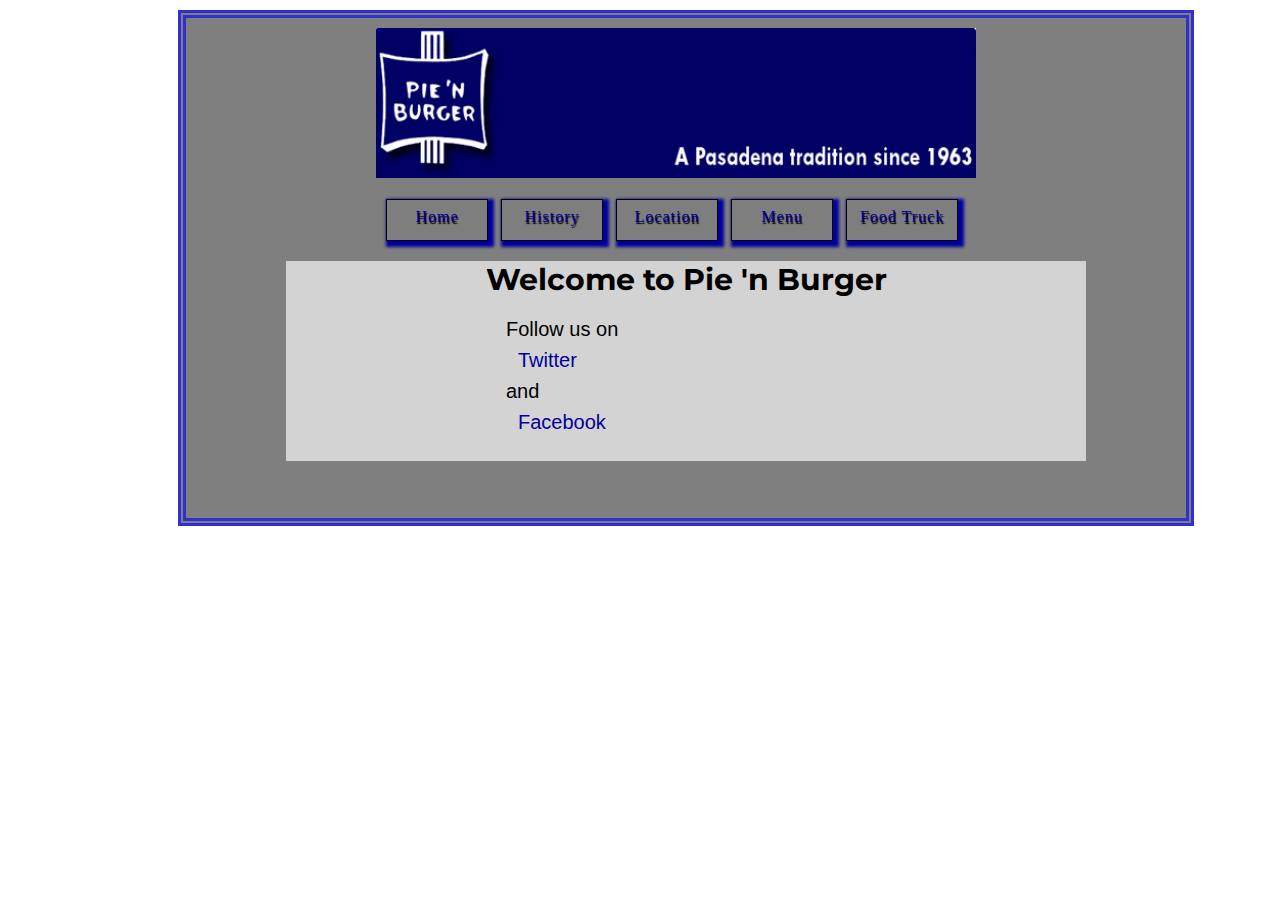
<file: public_html/index.html>
<html>
    <head>
        <title>Pie 'n Burger </title>
        <meta charset="UTF-8">
         <link type="text/css" rel="stylesheet" href="css/stylesheet.css">
         <link href='http://fonts.googleapis.com/css?family=Montserrat' rel='stylesheet' type='text/css'>
        <meta name="viewport" content="width=device-width, initial-scale=1.0">
    </head>
    <body>
        <section>
            <header>
                <img src="pie'n burger.png">
            </header> 
            <ul class="nav">
                <li class="in"><a href="index.html">Home</a></li>
                <li class="in"><a href="history.html">History</a></li> 
                <li class="in"><a href="location.html">Location </a></li>
                <li class="in"><a href="">Menu </a></li>
                <li id="in1"><a href="">Food Truck </a></li>
            </ul>
            <article>
                <h1>Welcome to Pie 'n Burger </h1>
                <p>Follow us on <a href="https://twitter.com/twitter">Twitter </a> and <a href="https://www.facebook.com/">Facebook</a></p>
            </article>
        </section>
    </body>
</html>
</file>
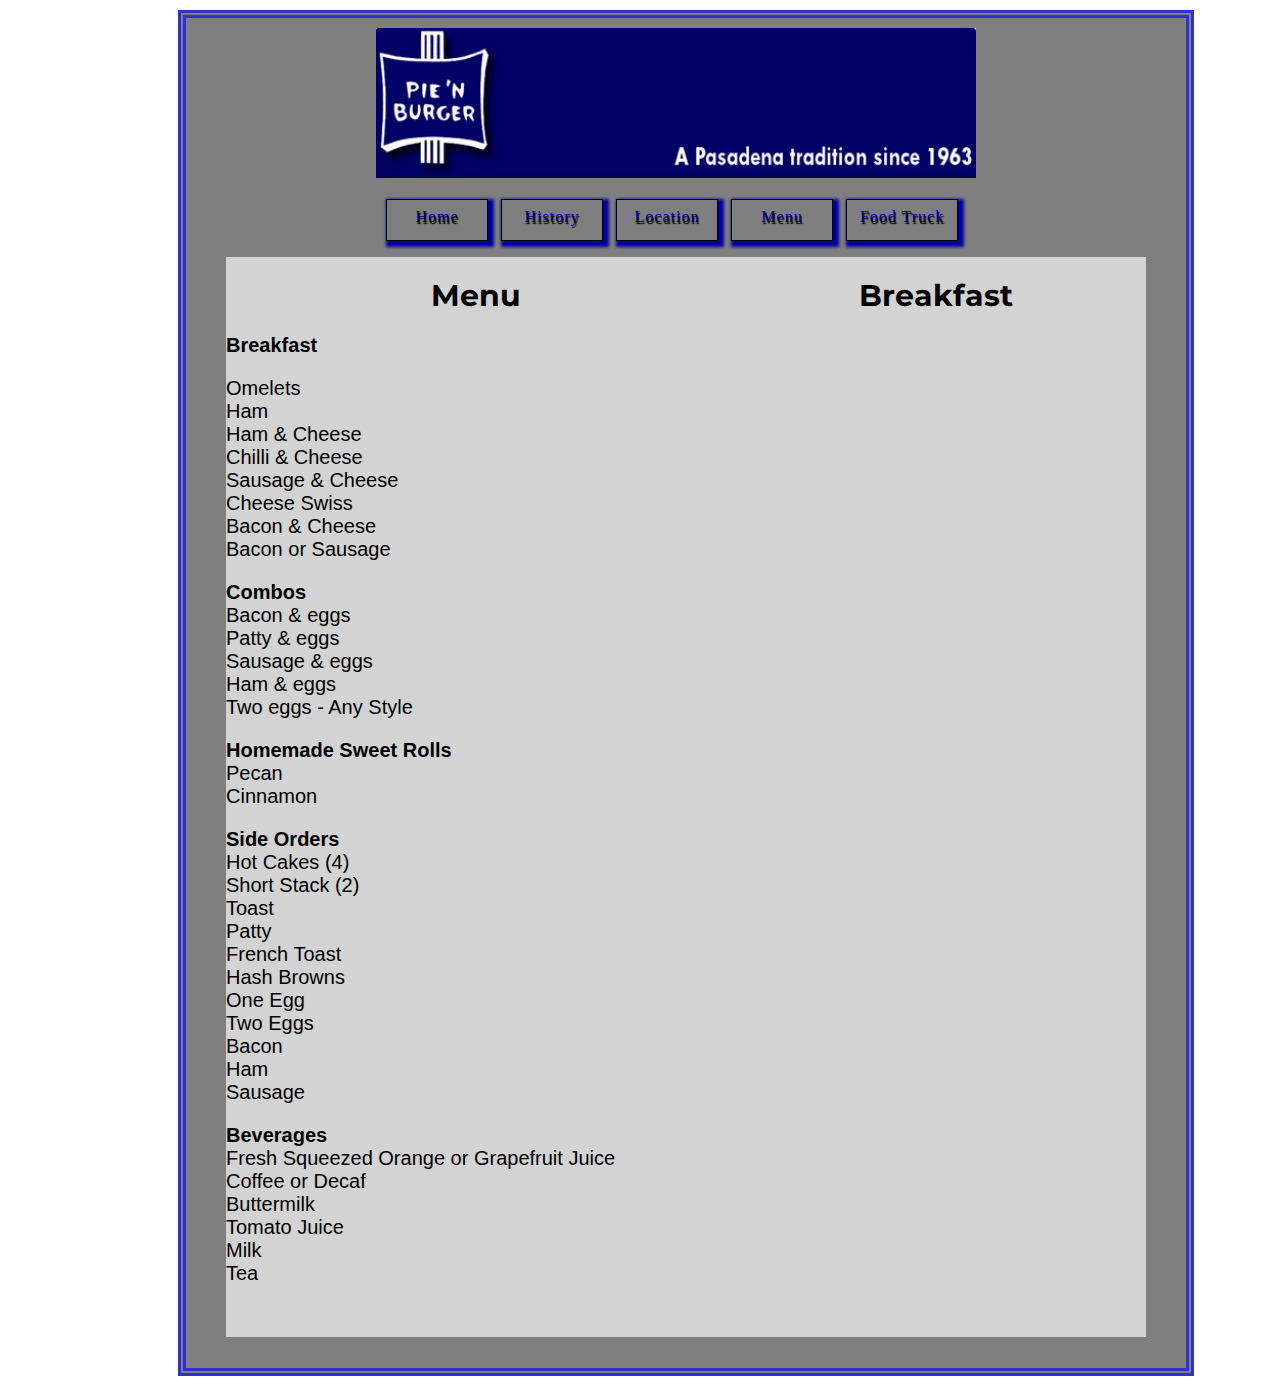
<file: public_html/menu.html>
<html>
    <head>
        <title>Pie 'n Burger </title>
        <meta charset="UTF-8">
         <link type="text/css" rel="stylesheet" href="css/stylemenu.css">
         <link href='http://fonts.googleapis.com/css?family=Montserrat' rel='stylesheet' type='text/css'>
        <meta name="viewport" content="width=device-width, initial-scale=1.0">
    </head>
    <body>
        <section>
            <header>
                <img src="pie'n burger.png">
            </header> 
            <ul class="nav">
                <li class="in"><a href="index.html">Home</a></li>
                <li class="in"><a href="history.html">History</a></li> 
                <li class="in"><a href="location.html">Location </a></li>
                <li class="in"><a href="menu.html">Menu </a></li>
                <li id="in1"><a href="">Food Truck </a></li>
            </ul>
            <article id="article1">
                <h1> Breakfast </h1>
            </article>
            <article>
                <h1> Menu </h1>
                <p>
                <strong>Breakfast</strong> 
                </p>
                <p>
                Omelets
                <br>
                Ham
                <br>
                Ham & Cheese
                <br>
                Chilli & Cheese
                <br>
                Sausage & Cheese
                <br>
                Cheese Swiss
                <br>
                Bacon & Cheese 
                <br>
                Bacon or Sausage
                </p>
                <p>
                <strong>Combos</strong>
                <br>
                Bacon & eggs
                <br>
                Patty & eggs
                <br>
                Sausage & eggs 
                <br>
                Ham & eggs
                <br>
                Two eggs - Any Style
                </p>
                <p>
                <strong>Homemade Sweet Rolls</strong>
                <br>
                Pecan
                <br>
                Cinnamon    
                </p>
                <p>
                <strong>Side Orders</strong>
                <br>
                Hot Cakes (4)
                <br>
                Short Stack (2)
                <br>
                Toast
                <br>
                Patty
                <br>
                French Toast
                <br>
                Hash Browns
                <br>
                One Egg
                <br>
                Two Eggs
                <br>
                Bacon
                <br>
                Ham
                <br>
                Sausage
                </p>
                <p>
                <strong>Beverages</strong>
                <br>
                Fresh Squeezed Orange or Grapefruit Juice
                <br>
                Coffee or Decaf
                <br>
                Buttermilk
                <br>
                Tomato Juice
                <br>
                Milk
                <br>
                Tea
                </p>
            </article>
        </section>
    </body>
</html>
</file>
<file: public_html/css/stylesheet.css>
body{
    background-image: url(https://hoodburger.files.wordpress.com/2012/08/pie-and-burger-outside.jpg);
    background-size: cover;
    background-position-y: 10%;
}
section{
    border:double 8px #3030d1;
    background-color: rgba(0, 0, 0, 0.5);
    background: rgba(0, 0, 0, 0.5);
    color: black;
    height: 500px;
    width: 1000px;
    margin-top: 10px;
    margin-left: 170px;
}
header{
    height: 155px;
    width: 500px;
    margin-top: 10px;
    margin-left: 170px; 
}
img{
    height: 150px;
    width: 600px;
    margin-left: 20px;
}
h1{
    text-align: center;
    font-size: 30px;
    font-family: 'Montserrat', sans-serif;
}
p{
    margin-left: 220px;
    font-size: 20px;
    font-family: 'Source Sans Pro', sans-serif;
    
}
article{
    background-color: lightgrey;
    height: 200px;
    width: 800px;
    margin-left: 100px;
}
#in1{
    color: rgb(0,0,158);  
    width:110px;
    height:40px;
    border:1px solid black;
    background-color:rgb(126,126,126);
    box-shadow: 3px 3px 3px 3px;
    display:inline-block;
    margin-right:8px;
}
.in
{
  color: rgb(0,0,158);  
  width:100px;
  height:40px;
  border:1px solid black;
  background-color:rgb(126,126,126);
  box-shadow: 3px 3px 3px 3px;
  display:inline-block;
  margin-right:8px;
}

.nav
{
  text-shadow: 1px 2px 1px black; 
  letter-spacing:1px;
  text-align:center;
  width:90%;
}
a
{ 
  padding:8px 12px;
  display:block;
  color:rgb(0,0,158);
  text-decoration:none;
}
li:hover
{
  font-size:20px;
}
@media screen and (max-width:959px){
    body{
        width: 100%;
    }
    header{
        width: 10%
    }
    h1{
        width: 10%
    }
    p{
        width: 10%
    }
    #article1{
        width: 10%;
    }
    section{
        width: 10%;
    }
    img{
        width: 10%;
    }
    #in1{
        width: 10%;
    }
    .in{
        width: 10%;
    }
    .nav{
        width: 10%;
    }
    a{
        width: 10%;
    }
}
@media screen and (max-width:320px){
    body{
        width: 100%;
    }
    header{
        width: 10%
    }
    h1{
        width: 10%
    }
    p{
        width: 10%
    }
    #article1{
        width: 10%;
    }
    section{
        width: 10%;
    }
    img{
        width: 10%;
    }
    #in1{
        width: 10%;
    }
    .in{
        width: 10%;
    }
    .nav{
        width: 10%;
    }
    a{
        width: 10%;
    }
}
</file>
<file: public_html/css/stylemenu.css>
body{
    background-image: url(https://hoodburger.files.wordpress.com/2012/08/pie-and-burger-outside.jpg);
    background-size: cover;
    background-position-y: 10%;
}
section{
    border:double 8px #3030d1;
    background-color: rgba(0, 0, 0, 0.5);
    background: rgba(0, 0, 0, 0.5);
    color: black;
    height: 1350px;
    width: 1000px;
    margin-top: 10px;
    margin-left: 170px;
}
article{
    float:right;
    background-color: lightgrey;
    height: 1080px;
    width: 500px;   
}
#article1{
    background-color: lightgrey;
    height: 1080px;
    width: 420px;
    margin-right: 40px;
}
header{
    height: 155px;
    width: 500px;
    margin-top: 10px;
    margin-left: 170px; 
}
img{
    height: 150px;
    width: 600px;
    margin-left: 20px;
}
h1{
    text-align: center;
    font-size: 30px;
    font-family: 'Montserrat', sans-serif;
}
p{
    text-align: left;
    font-size: 20px;
    font-family: 'Source Sans Pro', sans-serif;
    
}
#in1{
    color: rgb(0,0,158);  
    width:110px;
    height:40px;
    border:1px solid black;
    background-color:rgb(126,126,126);
    box-shadow: 3px 3px 3px 3px;
    display:inline-block;
    margin-right:8px;
}
.in
{
  color: rgb(0,0,158);  
  width:100px;
  height:40px;
  border:1px solid black;
  background-color:rgb(126,126,126);
  box-shadow: 3px 3px 3px 3px;
  display:inline-block;
  margin-right:8px;
}

.nav
{
  text-shadow: 1px 2px 1px black; 
  letter-spacing:1px;
  text-align:center;
  width:90%;
}
a
{ 
  padding:8px 12px;
  display:block;
  color:rgb(0,0,158);
  text-decoration:none;
}
li:hover
{
  font-size:20px;
}
@media screen and (max-width:959px){
    body{
        width: 100%;
    }
    header{
        width: 10%
    }
    h1{
        width: 10%
    }
    p{
        width: 10%
    }
    article{
        width: 5%
    }
    #article1{
        width: 5%;
    }
    section{
        width: 10%;
    }
    img{
        width: 10%;
    }
    #in1{
        width: 10%;
    }
    .in{
        width: 10%;
    }
    .nav{
        width: 10%;
    }
    a{
        width: 10%;
    }
}
@media screen and (max-width:320px){
    body{
        width: 100%;
    }
    header{
        width: 10%
    }
    h1{
        width: 10%
    }
    p{
        width: 10%
    }
    #article1{
        width: 10%;
    }
    section{
        width: 10%;
    }
    img{
        width: 10%;
    }
    #in1{
        width: 10%;
    }
    .in{
        width: 10%;
    }
    .nav{
        width: 10%;
    }
    a{
        width: 10%;
    }
}
</file>
